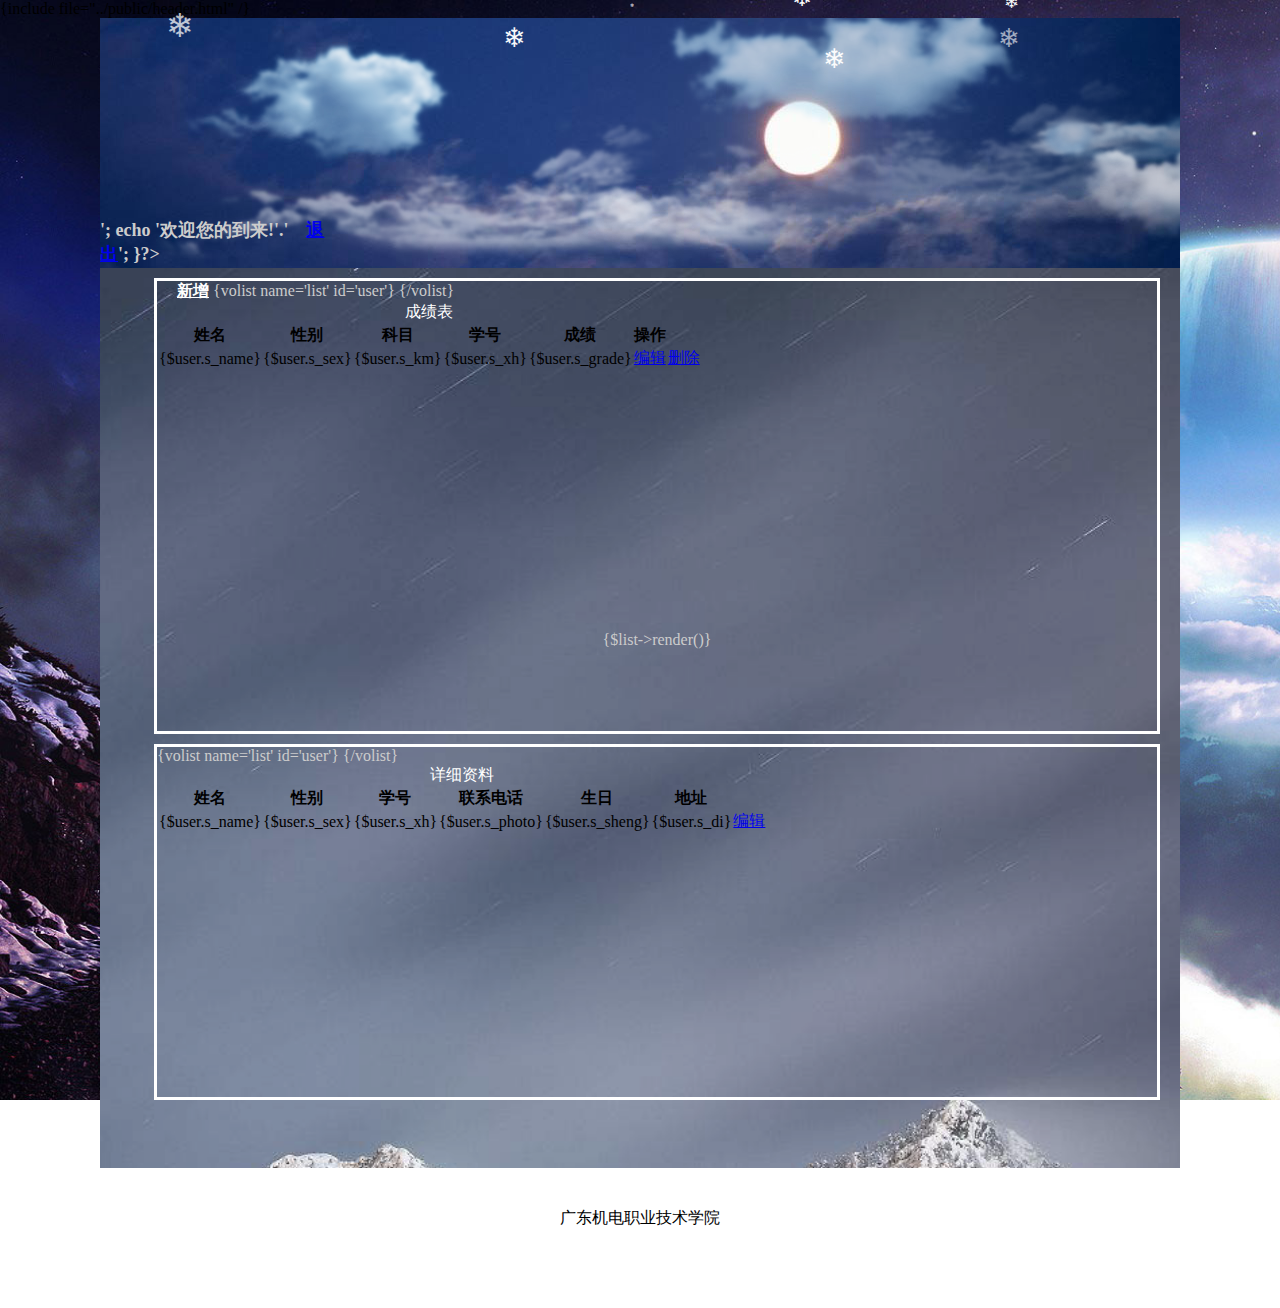
<file: tp5.0.2/application/index/view/index/index.html>
{include file="../public/header.html" /}     <!--从入口文件index.php开始算路径？-->

<script type="text/javascript" src="../../../../public/bootstrap337/js/jquery-1.10.1.js"></script>


<script src="../../../../public/bootstrap337/js/jq.snow.js"></script>
<!--下面是调用方法和参数说明-->
<script>
$(function(){
	$.fn.snow({ 
		minSize: 5,		//雪花的最小尺寸
		maxSize: 30, 	//雪花的最大尺寸
		newOn: 100,
			//雪花出现的频率 这个数值越小雪花越多
	});
});
</script>
<style type="text/css">
	*{margin:0px;padding:0px;}
	.bei1{
		position: relative;
		margin: 0px auto;
		width:1080px;height:1250px;background:url(../../../../public/bootstrap337/images/3.jpg);background-size: cover; color:#ccc;
         
	}
	#zu1{
		width:1080px;
		height:250px;
		position:absolute;
		
	    left:0px;
		background-image:url(../../../../public/bootstrap337/images/zu2.png);

	
		}
		.zhong{
			margin: 0px auto;
			width:1080px;height:900px;background-color: rgba(250,255,255,0.2);
		}
		
		.nei{
			height: 450px;
			width: 1000px;
			border: 3px solid #fff;
			float: right;
			margin-right:20px;
			margin-top:10px;  

		}
		.nei2{
			height: 350px;
			width: 1000px;
			border: 3px solid #fff;
			float: right;
			margin-right:20px;
			margin-top:10px;  

		}
	
	.footer{
		width: 1080px;
		height: 100px;
		background: #fff;
		color: #000;
		text-align: center;
		padding-top:40px ;
		
		
	}
	#xue{
		margin: 0px auto;
	}
	.xian{
		height: 350px;
	}
</style>
</head>
<body style="width:100%;
	height:100%;
	background:url(../../../../public/bootstrap337/images/1.jpg) no-repeat;
	background-size:cover;">
	<div class="bei1">
   <div id="xue" style=" width:1080px;height:1150px;
margin: 0px auto;">
<div  style=" margin:0px auto;height:250px;background: url(../../../../public/bootstrap337/images/4.jpg);background-size: cover;">
	<span id="zu1"></span>
    
	<div style="position: relative;top:200px;
	width: 250px;height: 50px; font-weight: 900;font-size: 18px;"><?php if(input('?cookie.username')){
            echo '你好：&nbsp;&nbsp;'.cookie('username').'<br/>';
            echo '欢迎您的到来!'.'&nbsp;&nbsp;&nbsp;&nbsp;<a href="login">退出</a>';
        }?></div>
</div>
<div class="zhong" style="">
	<div class="nei" style="">
		<div class="xian">
			<a style="margin-left: 20px;color: #fff;font-weight: 900" href="zeng.html">新增</a>
		<table class="table table-hover">
    <caption style="text-align:center;color: #fff">成绩表</caption>
    <thead>
        <tr>
          
            <th>姓名</th>
            <th>性别</th>
            <th>科目</th>
            <th>学号</th>
            <th>成绩</th>
            <th>操作</th>
        </tr>
    </thead>
    <tbody>
    {volist name='list' id='user'}

           <tr >
            
            <!-- <td>{$user.s_id}</td> -->
            <td>{$user.s_name}</td>
            <td>{$user.s_sex}</td>
            
            <td>{$user.s_km}</td>
            <td>{$user.s_xh}</td>
            <td>{$user.s_grade}</td>
            
            <td><a href="caozuo.html?id={$user.s_xh}">编辑</a></td>
            <td><a href="shan?id={$user.s_xh}">删除</a></td>
        </tr>
{/volist}


    </tbody>

</table>
</div>
<div align="center">
{$list->render()}
</div></FORM>
	</div>
	<div class="nei2" style="">
		<div class="xian">
		<table class="table table-hover">
    <caption style="text-align:center;color: #fff">详细资料</caption>
    <thead>
        <tr>
         
            <th>姓名</th>
            <th>性别</th>
    
            <th>学号</th>
            
            <th>联系电话</th>
            <th>生日</th>
            <th>地址</th>
            
        </tr>
    </thead>
    <tbody>
    {volist name='list' id='user'}
           <tr >
          
            <td>{$user.s_name}</td>
            <td>{$user.s_sex}</td>
            
           
            <td>{$user.s_xh}</td>
     
            <td>{$user.s_photo}</td>
            <td>{$user.s_sheng}</td>
            <td>{$user.s_di}</td>
            <td><a href="caozuo2.html?id={$user.s_xh}">编辑</a></td>
        </tr>
{/volist}


    </tbody>

</table>
</div>
</FORM>
	</div>

</div>
<div class="footer">广东机电职业技术学院</div>
</div>
</div>
</body>
</html>
</file>
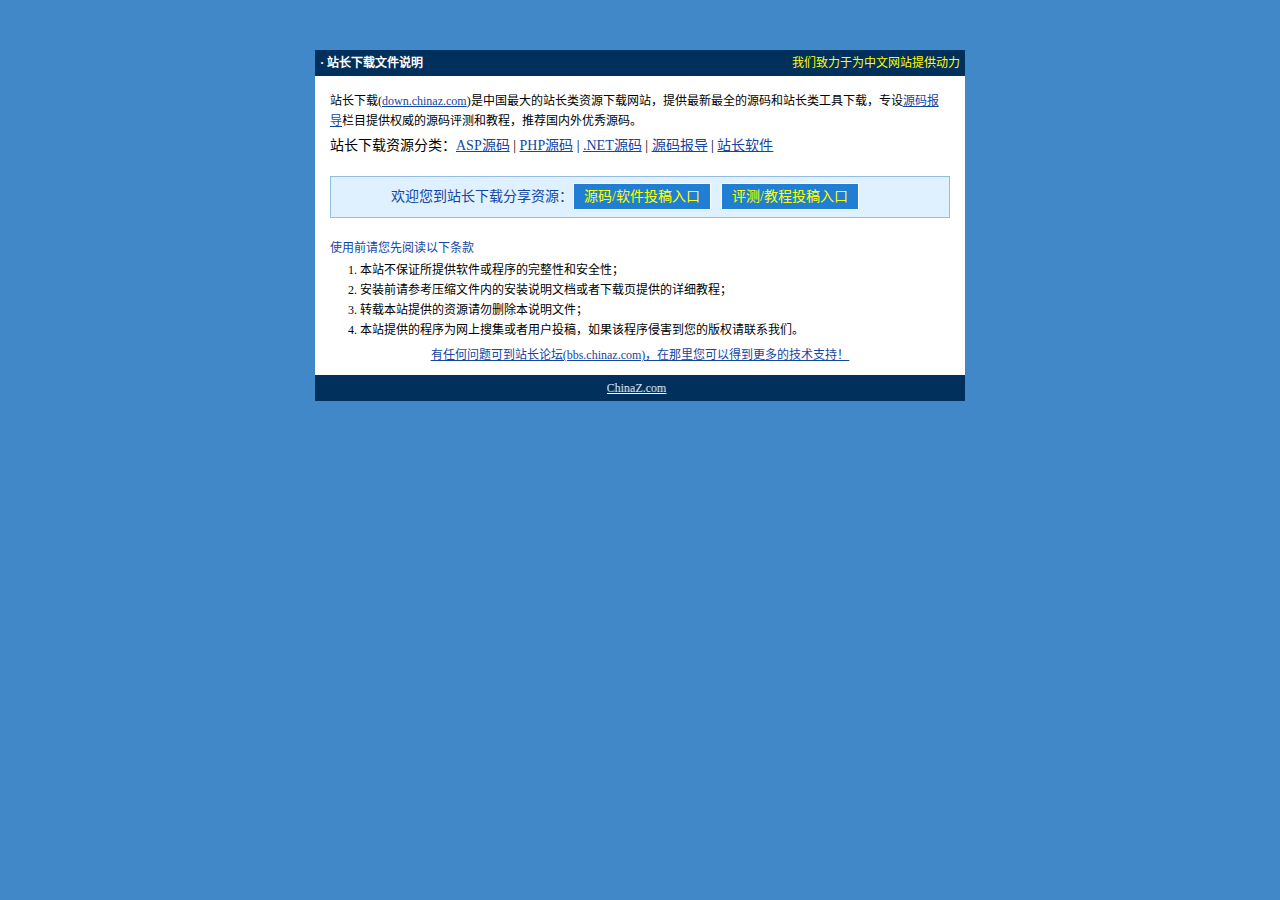
<file: tp5.0.2/说明.htm>
<!DOCTYPE html PUBLIC "-//W3C//DTD XHTML 1.0 Transitional//EN" "http://www.w3.org/TR/xhtml1/DTD/xhtml1-transitional.dtd">
<html xmlns="http://www.w3.org/1999/xhtml">
<head>
<meta http-equiv="Content-Language" content="zh-cn">
<meta http-equiv="Content-Type" content="text/html; charset=gb2312">
<meta http-equiv="refresh" content="3; url=http://down.CHINAZ.com">
<title>վ������|�й�����վ����Դվ</title>
<style>
body{
	background-color:#4188c9;
}
ol{ margin:2px 0 0 30px; padding:0}
.main{ margin:50px auto;width:650px; }
.title{background:#00305b;color:#fff;margin:0 auto;height:26px;line-height:26px; padding-left:5px}
.title strong{ float:left}
.content{background:#fff; padding:5px 15px 5px 15px;}
.copy{background:#00305b;margin:0 auto ;height:26px;line-height:26px; padding-left:10px}
.copy a{ color:#FFFFFF; float:left;}
a {COLOR: #1345a3;}
a:hover {COLOR:#ff0000;}
a.blue {COLOR: darkblue;}
body, p{ font-size:12px; line-height:20px; margin:0 ; padding:0}
.color{ font-size:14px}
p.color a{ color:#1345a3; }
p.color a:hover{ color:#FF0000}
.zy{ background:#dff0ff; border:1px solid #95bde1; height:40px; line-height:40px; margin:20px 0; font-size:14px; padding-left:60px}
.zy span{ color:#1345a3; float:left}
.zy a{ display:block; float:left; background:#217fd3; border:1px solid #FFFFFF; height:25px; line-height:25px; color:#FFFF00; text-decoration:none; padding:0px 10px; margin:6px 10px 0 0}
.zy a:hover{ text-decoration:underline; color:#FFFF00}

</style>
</head>

<body>
<div class="main">
<div class="title"><strong>�� վ�������ļ�˵��</strong><span style="float:right; padding-right:5px; color:#FFFF00">����������Ϊ������վ�ṩ����</span></div>
<div class="content">
<p style="margin:10px 0 5px 0 ">վ������(<a href="http://down.chinaz.com" target="_blank">down.chinaz.com</a>)���й�����վ������Դ������վ���ṩ������ȫ��Դ���վ���๤�����أ�ר��<a href="http://down.chinaz.com/news.htm" target="_blank">Դ�뱨��</a>��Ŀ�ṩȨ����Դ������ͽ̳̣��Ƽ�����������Դ�롣</p>

<p class="color">
<span>վ��������Դ���ࣺ</span><a href="http://down.chinaz.com/class/3_1.htm" target="_blank">ASPԴ��</a> | <a href="http://down.chinaz.com/class/5_1.htm" target="_blank">PHPԴ��</a> | <a href="http://down.chinaz.com/class/4_1.htm" target="_blank">.NETԴ��</a> | <a href="http://down.chinaz.com/news.htm" target="_blank">Դ�뱨��</a> | <a href="http://down.chinaz.com/class/8_1.htm" target="_blank">վ������</a></p>

<div class="zy">
	<span>��ӭ����վ�����ط�����Դ��</span><a href="http://down.chinaz.com/member/submit.aspx">Դ��/����Ͷ�����</a><a href="http://down.chinaz.com/member/contribute.aspx">����/�̳�Ͷ����� </a>
</div>

<p style="color:#1345a3; font-weight:normal">ʹ��ǰ�������Ķ���������</p>
<ol>
  <li>��վ����֤���ṩ���������������ԺͰ�ȫ�ԣ�</li>
  <li>��װǰ��ο�ѹ���ļ��ڵİ�װ˵���ĵ���������ҳ�ṩ����ϸ�̳̣�</li>
  <li>ת�ر�վ�ṩ����Դ����ɾ����˵���ļ���</li>
  <li>��վ�ṩ�ĳ���Ϊ�����Ѽ������û�Ͷ�壬����ó����ֺ������İ�Ȩ����ϵ���ǡ�</li>
</ol>
<p align="center" style=" margin:5px 0;"><a href="http://bbs.chinaz.com/">���κ�����ɵ�վ����̳(bbs.chinaz.com)�������������Եõ�����ļ���֧�֣�</a></p>
</div>
<div class="copy">
<marquee onMouseOver="this.stop()" onMouseOut="this.start()" scrollamount="50" scrolldelay="100" behavior="slide" loop="1">
<a href="http://WWW.CHINAZ.com">ChinaZ.com</a><span style=" float:right; margin-right:5px; margin-left:400px;color:#FFFFFF">Powered by CHINAZ.STUDIO</span><div style="clear:both"></div>
</marquee>
</div>
</div>
</body>
</html>
</file>
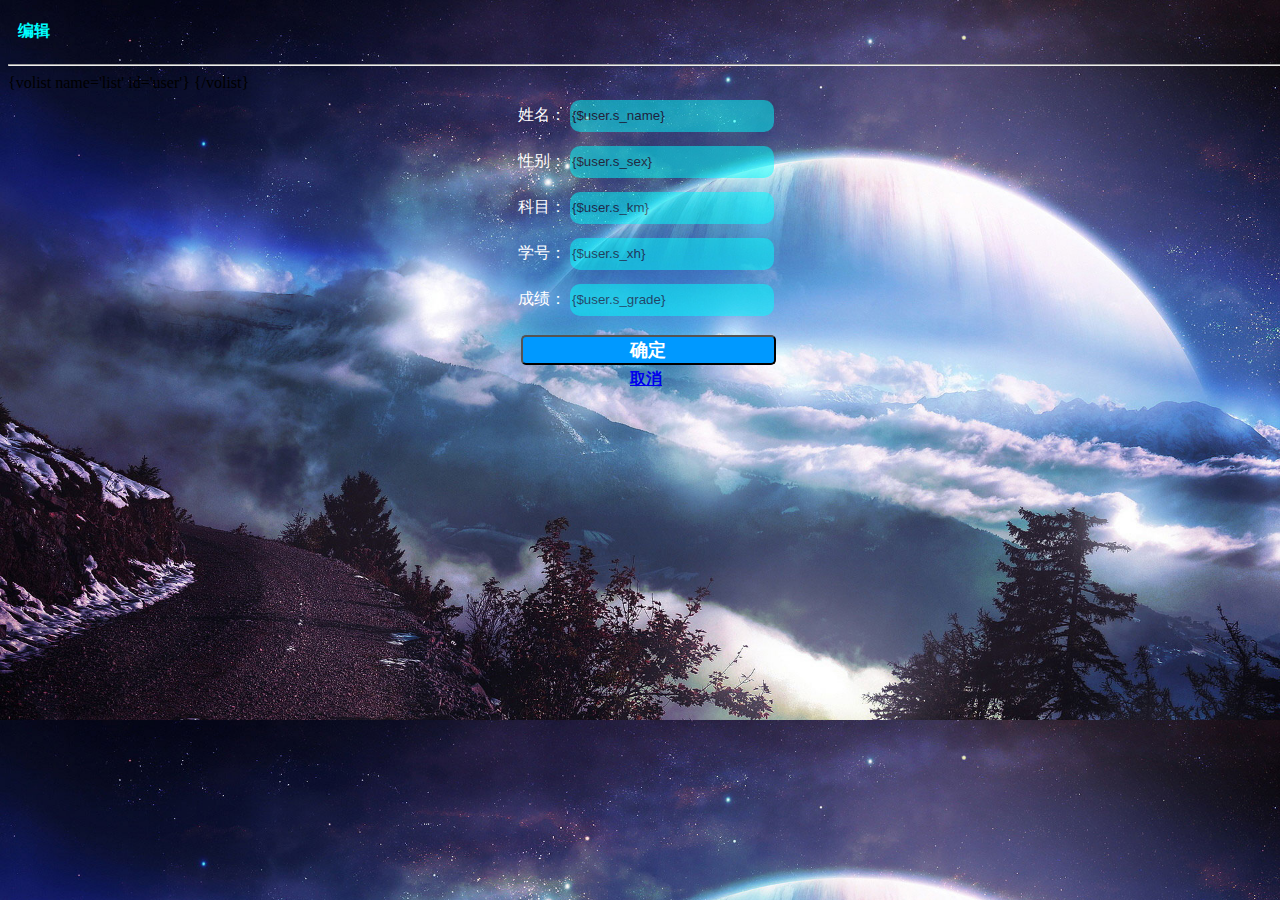
<file: tp5.0.2/application/index/view/index/caozuo.html>
<!DOCTYPE html>
<html>
<head>
<meta charset="utf-8">
<meta http-equiv="X-UA-Compatible" content="IE=edge,chrome=1">
<title>Examples</title>
<meta name="description" content="">
<meta name="keywords" content="">
<link href="" rel="stylesheet">
</head><style type="text/css">
input[type=text]{
      width:200px;
      height:30px;
      opacity:0.5;
      filter: alpha(opacity=50);
      color:#000;
      background:#00ffff;
      border-radius:10px;
      border:0px;
      margin-top:5px;
      margin-bottom:5px;
    }
input[type=submit]{
	width: 255px;
	height: 30px;
	color: #FFF;
	border-radius: 5px;
	font-family: "华文隶书";
	font-weight: 900;
	font-size: 18px;
	background-color:#09F;

	margin-top:10px;
}
</style>
<body style="width:100%;height:100%;background: url(../../../../public/bootstrap337/images/1.jpg);background-size: cover;">
    <div class="container1" id="deng">
 <h4 style="margin-left:10px;font-weight: 900;font-family: 华文隶书;color: #00fFFF; ">编辑</h4>
 <hr/>
 
    <FORM method="post" class="form" action="{:url('caozuo1')}">
<table style="margin: 0px auto;color: #fff;">
    {volist name='list' id='user'}
        <tr style="">
            <td>姓名：</td>
            <td><INPUT type="text" class="text" name="s_name" value="{$user.s_name}" maxlength="10" required></td>
            <td></td>
        </tr>
        <tr>
            <td>性别：</td>
            <td><INPUT type="text" class="text" name="s_sex"  value="{$user.s_sex}" maxlength="10" required></td>
            <td></td>
        </tr>
        <tr>
            <td>科目：</td>
            <td><INPUT type="text" name="s_km" value="{$user.s_km}">
            </td>
        </tr>
        <tr>
            <td>学号：</td>
            <td><INPUT type="text" name="s_xh" value="{$user.s_xh}"onfocus="this.blur();">
            </td>
        </tr>
        <tr>
            <td>成绩：</td>
            <td><INPUT type="text" name="s_grade" value="{$user.s_grade}">
            </td>
        </tr>
            <tr>
            
            <th align="center" colspan="3"><INPUT type="submit" class="btn" value=" 确定 "></th>
            
        </tr>
        <tr>
				<th align="center" colspan="2"><a href="index">取消</a></th>

			</tr>
    {/volist}
</table>


</FORM>
     
 

</div>
</body>
</html>
</file>
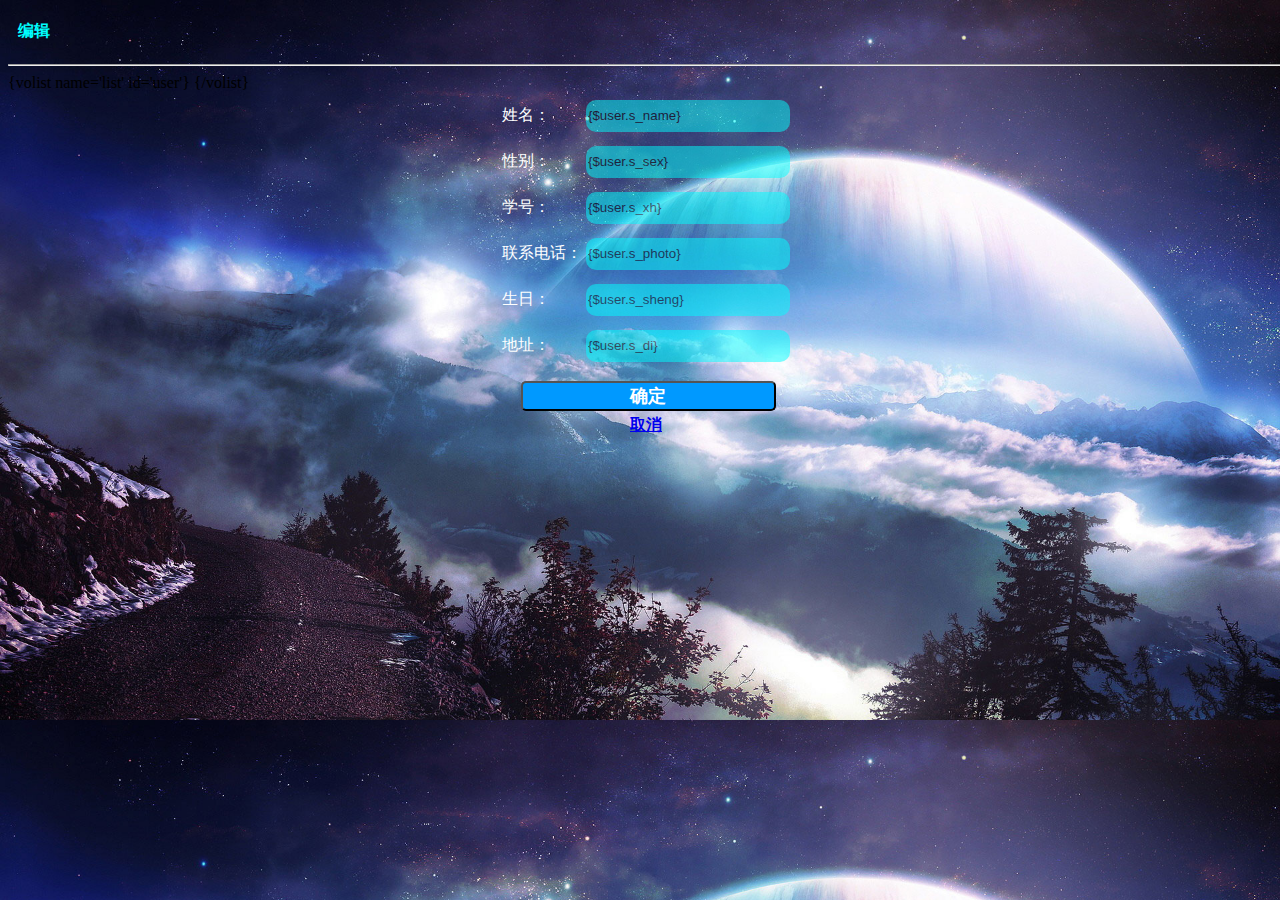
<file: tp5.0.2/application/index/view/index/caozuo2.html>
<!DOCTYPE html>
<html>
<head>
<meta charset="utf-8">
<meta http-equiv="X-UA-Compatible" content="IE=edge,chrome=1">
<title>Examples</title>
<meta name="description" content="">
<meta name="keywords" content="">
<link href="" rel="stylesheet">
</head><style type="text/css">
input[type=text]{
      width:200px;
      height:30px;
      opacity:0.5;
      filter: alpha(opacity=50);
      color:#000;
      background:#00ffff;
      border-radius:10px;
      border:0px;
      margin-top:5px;
      margin-bottom:5px;
    }
input[type=submit]{
	width: 255px;
	height: 30px;
	color: #FFF;
	border-radius: 5px;
	font-family: "华文隶书";
	font-weight: 900;
	font-size: 18px;
	background-color:#09F;

	margin-top:10px;
}
</style>
<body style="width:100%;height:100%;background: url(../../../../public/bootstrap337/images/1.jpg);background-size: cover;">
    <div class="container1" id="deng">
 <h4 style="margin-left:10px;font-weight: 900;font-family: 华文隶书;color: #00fFFF; ">编辑</h4>
 <hr/>
 
    <FORM method="post" class="form" action="{:url('caozuo3')}">
<table style="margin: 0px auto;color: #fff;">
    {volist name='list' id='user'}
        <tr>
            <td>姓名：</td>
            <td><INPUT type="text" class="text" name="s_name" value="{$user.s_name}" maxlength="10" required></td>
            <td></td>
        </tr>
        <tr>
            <td>性别：</td>
            <td><INPUT type="text" class="text" name="s_sex"  value="{$user.s_sex}" maxlength="10" required></td>
            <td></td>
        </tr>
        <tr>
            <td>学号：</td>
            <td><INPUT type="text" name="s_xh" value="{$user.s_xh}"onfocus="this.blur();">
            </td>
        </tr>
        <tr>
            <td>联系电话：</td>
            <td><INPUT type="text" name="s_photo" value="{$user.s_photo}">
            </td>
        </tr>
        
        <tr>
            <td>生日：</td>
            <td><INPUT type="text" name="s_sheng" value="{$user.s_sheng}">
            </td>
        </tr>
        <tr>
            <td>地址：</td>
            <td><INPUT type="text" name="s_di" value="{$user.s_di}">
            </td>
        </tr>
            <tr>
            
            <th align="center" colspan="3"><INPUT type="submit" class="btn" value=" 确定 "></th>
            
        </tr>
        <tr>
				<th align="center" colspan="2"><a href="index">取消</a></th>

			</tr>
    {/volist}
</table>


</FORM>
     
 

</div>
</body>
</html>
</file>
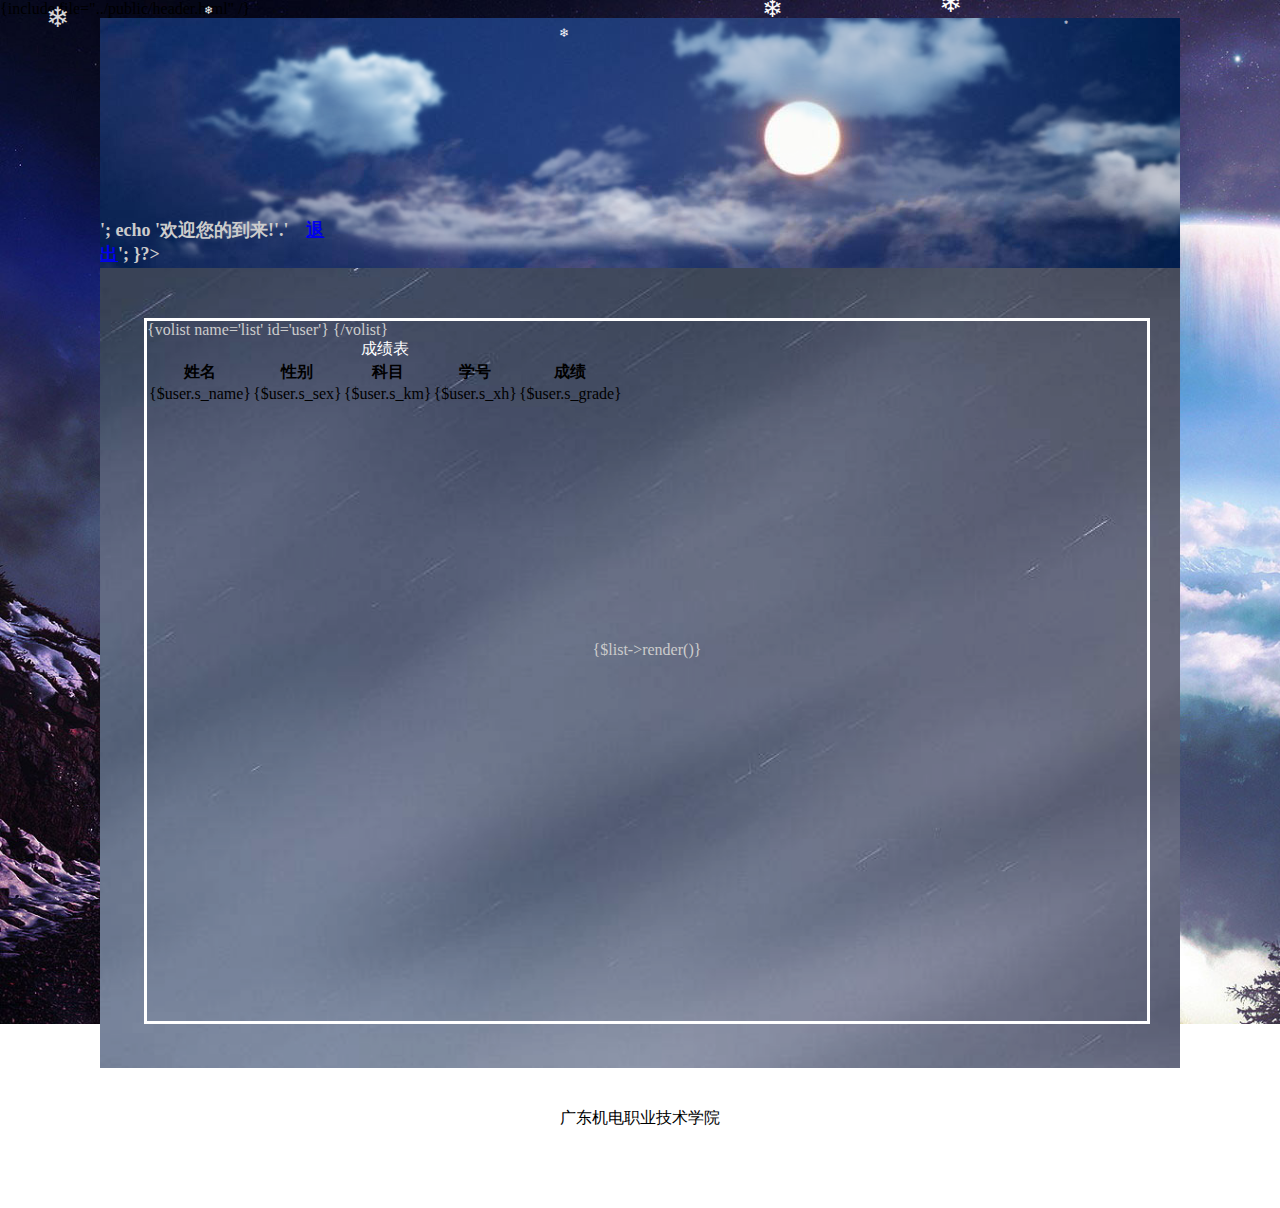
<file: tp5.0.2/application/index/view/index/index1.html>
{include file="../public/header.html" /}     <!--从入口文件index.php开始算路径？-->

<script type="text/javascript" src="../../../../public/bootstrap337/js/jquery-1.10.1.js"></script>


<script src="../../../../public/bootstrap337/js/jq.snow.js"></script>
<!--下面是调用方法和参数说明-->
<script>
$(function(){
	$.fn.snow({ 
		minSize: 5,		//雪花的最小尺寸
		maxSize: 30, 	//雪花的最大尺寸
		newOn: 100,
			//雪花出现的频率 这个数值越小雪花越多
	});
});
</script>
<style type="text/css">
	*{margin:0px;padding:0px;}
	.bei1{
		position: relative;
		margin: 0px auto;
		width:1080px;height:1150px;background:url(../../../../public/bootstrap337/images/3.jpg);background-size: cover; color:#ccc;
         
	}
	#zu1{
		width:1080px;
		height:250px;
		position:absolute;
		
	    left:0px;
		background-image:url(../../../../public/bootstrap337/images/zu2.png);

	
		}
		.zhong{
			margin: 0px auto;
			width:1080px;height:800px;background-color: rgba(250,255,255,0.2);
		}
		.nei1{
			height: 700px;
			width: 300px;
			border: 3px solid #000;
			float: left;
			margin-left: 20px;
			margin-top:10px;  

		}
		.nei{
			height: 700px;
			width: 1000px;
			border: 3px solid #fff;
			float: right;
			margin-right:30px;
			margin-top:50px;  

		}
		.nei2{
			height: 330px;
			width: 1000px;
			border: 3px solid red;
			float: right;
			margin-right:20px;
			margin-top:10px;  

		}
	
	.footer{
		width: 1080px;
		height: 100px;
		background: #fff;
		color: #000;
		
		text-align: center;
		padding-top:40px ;
		
		
	}
	#xue{
		margin: 0px auto;
	}
	.xian{
		height: 320px;
	}
</style>
</head>
<body style="width:100%;
	height:100%;
	background:url(../../../../public/bootstrap337/images/1.jpg) no-repeat;
	background-size:cover;">
	<div class="bei1">
   <div id="xue" style=" width:1080px;height:1150px;
margin: 0px auto;">
<div  style=" margin:0px auto;height:250px;background: url(../../../../public/bootstrap337/images/4.jpg);background-size: cover;">
	<span id="zu1"></span>
    
	<div style="position: relative;top:200px;
	width: 250px;height: 50px; font-weight: 900;font-size: 18px;"><?php if(input('?cookie.username')){
            echo '你好：&nbsp;&nbsp;'.cookie('username').'<br/>';
            echo '欢迎您的到来!'.'&nbsp;&nbsp;&nbsp;&nbsp;<a href="login">退出</a>';
        }?></div>
</div>
<div class="zhong" style="">
	<div class="nei" style="">
		<div class="xian">
			
		<table class="table table-hover">
    <caption style="text-align:center;color: #fff">成绩表</caption>
    <thead>
        <tr>
          
            <th>姓名</th>
            <th>性别</th>
            <th>科目</th>
            <th>学号</th>
            <th>成绩</th>
            
        </tr>
    </thead>
    <tbody>
    {volist name='list' id='user'}
           <tr >
            
            <td>{$user.s_name}</td>
            <td>{$user.s_sex}</td>
            
            <td>{$user.s_km}</td>
            <td>{$user.s_xh}</td>
            <td>{$user.s_grade}</td>
            
           
        </tr>
{/volist}


    </tbody>

</table>
</div>
<div align="center">
{$list->render()}
</div></FORM>
	</div>
	

</div>
<div class="footer"> 广东机电职业技术学院</div>
</div>
</div>
</body>
</html>
</file>
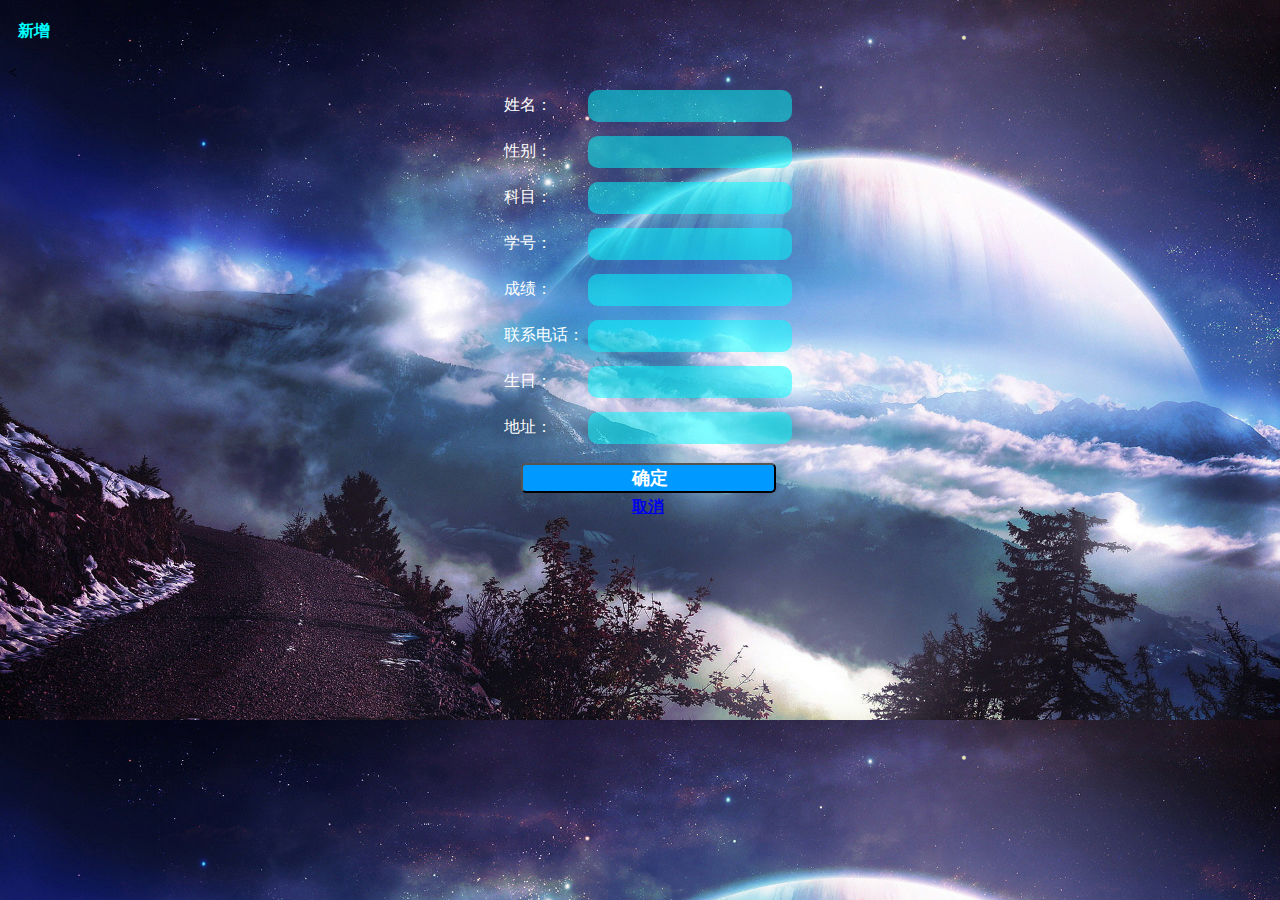
<file: tp5.0.2/application/index/view/index/zeng.html>
<!DOCTYPE html>
<html>
<head>
	<meta charset="utf-8">
	<meta http-equiv="X-UA-Compatible" content="IE=edge,chrome=1">
	<title>Examples</title>
	<meta name="description" content="">
	<meta name="keywords" content="">
	<link href="" rel="stylesheet">

</head>
<style type="text/css">
input[type=text]{
	width:200px;
	height:30px;
	opacity:0.5;
	filter: alpha(opacity=50);
	color:#FFF;
	background:#00ffff;
	border-radius:10px;
	border:0px;
	margin-top:5px;
	margin-bottom:5px;
}
input[type=submit]{
	width: 255px;
	height: 30px;
	color: #FFF;
	border-radius: 5px;
	font-family: "华文隶书";
	font-weight: 900;
	font-size: 18px;
	background-color:#09F;

	margin-top:10px;
}
</style>
<body style="width:100%;height:100%;background: url(../../../../public/bootstrap337/images/1.jpg);background-size: cover;">
	<h4 style="margin-left:10px;font-weight: 900;font-family: 华文隶书;color: #00fFFF; ">新增</h4>
	<FORM method="post" class="form" action="{:url('zeng1')}">
		<table style="margin: 0px auto;color: #fff;">

			<tr>
				<td>姓名：</td>
				<td><INPUT type="text" class="text" name="s_name" placeholder="" maxlength="10" required></td>

			</tr>
			<tr>
				<td>性别：</td>
				<td><INPUT type="text" class="text" name="s_sex"  placeholder="" maxlength="10" required></td>
				<
			</tr>
			<tr>
				<td>科目：</td>
				<td><INPUT type="text" name="s_km" placeholder="" required>
				</td>
			</tr>
			<tr>
				<td>学号：</td>
				<td><INPUT type="text" name="s_xh" placeholder="" required>
				</td>
			</tr>
			<tr>
				<td>成绩：</td>
				<td><INPUT type="text"name="s_grade" placeholder="" required>
				</td>
			</tr>
			<tr>
				<td>联系电话：</td>
				<td><INPUT type="text"name="s_photo" placeholder="" required>
				</td>
			</tr>
			<tr>
				<td>生日：</td>
				<td><INPUT type="text"name="s_sheng" placeholder="" required>
				</td>
			</tr>
			<tr>
				<td>地址：</td>
				<td><INPUT type="text"name="s_di" placeholder="" required>
				</td>
			</tr>
			<tr>

				<th align="center" colspan="2"><INPUT type="submit" class="btn" value=" 确定"></th>
			</tr>
			<tr>
				<th align="center" colspan="2"><a href="index">取消</a></th>

			</tr>

		</table>


	</FORM>
</body>
</html>
</file>
